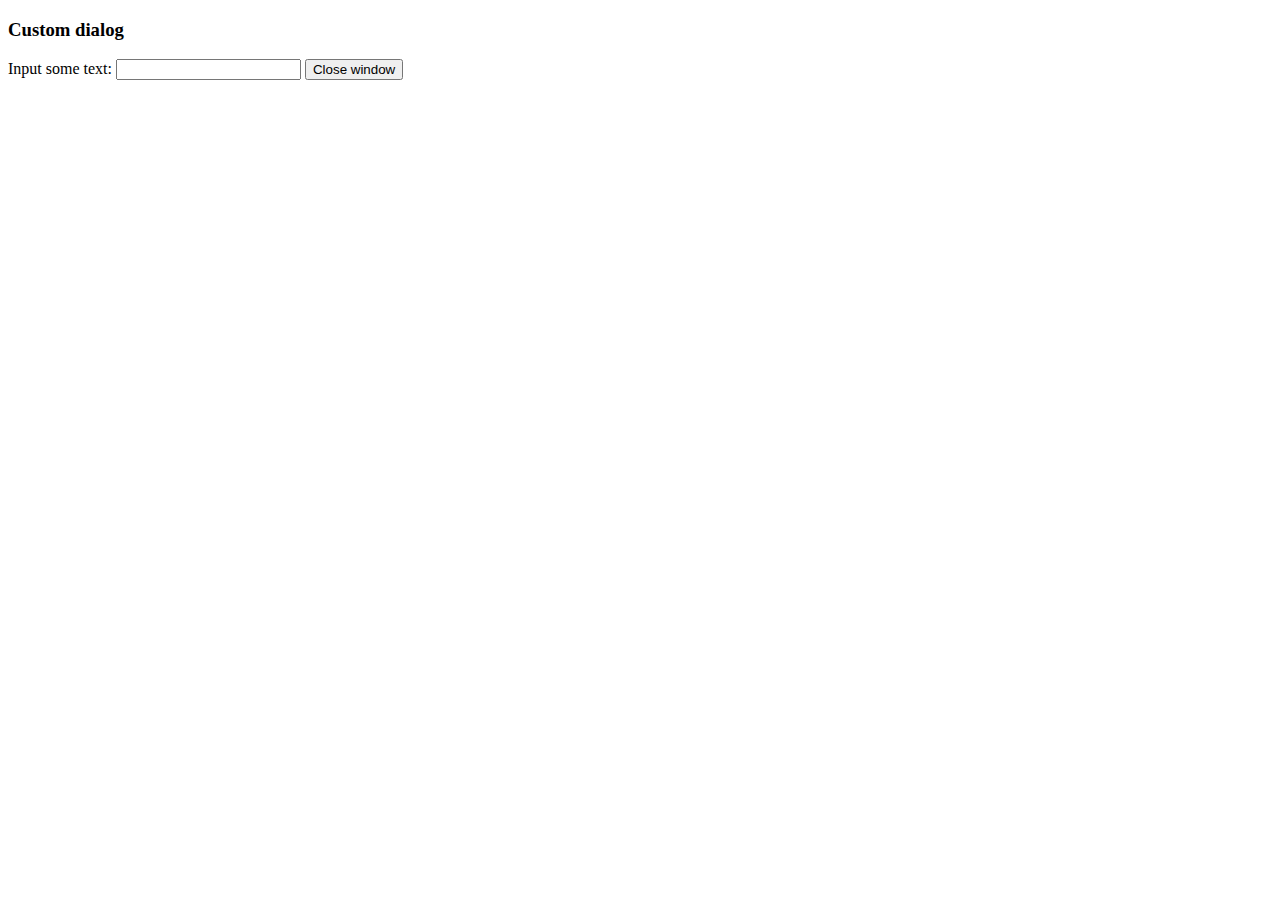
<file: statics/tinymce/js/tinymce/plugins/example/dialog.html>
<!DOCTYPE html>
<html>
<body>
	<h3>Custom dialog</h3>
	Input some text: <input id="content">
	<button onclick="top.tinymce.activeEditor.windowManager.getWindows()[0].close();">Close window</button>
</body>
</html>
</file>
